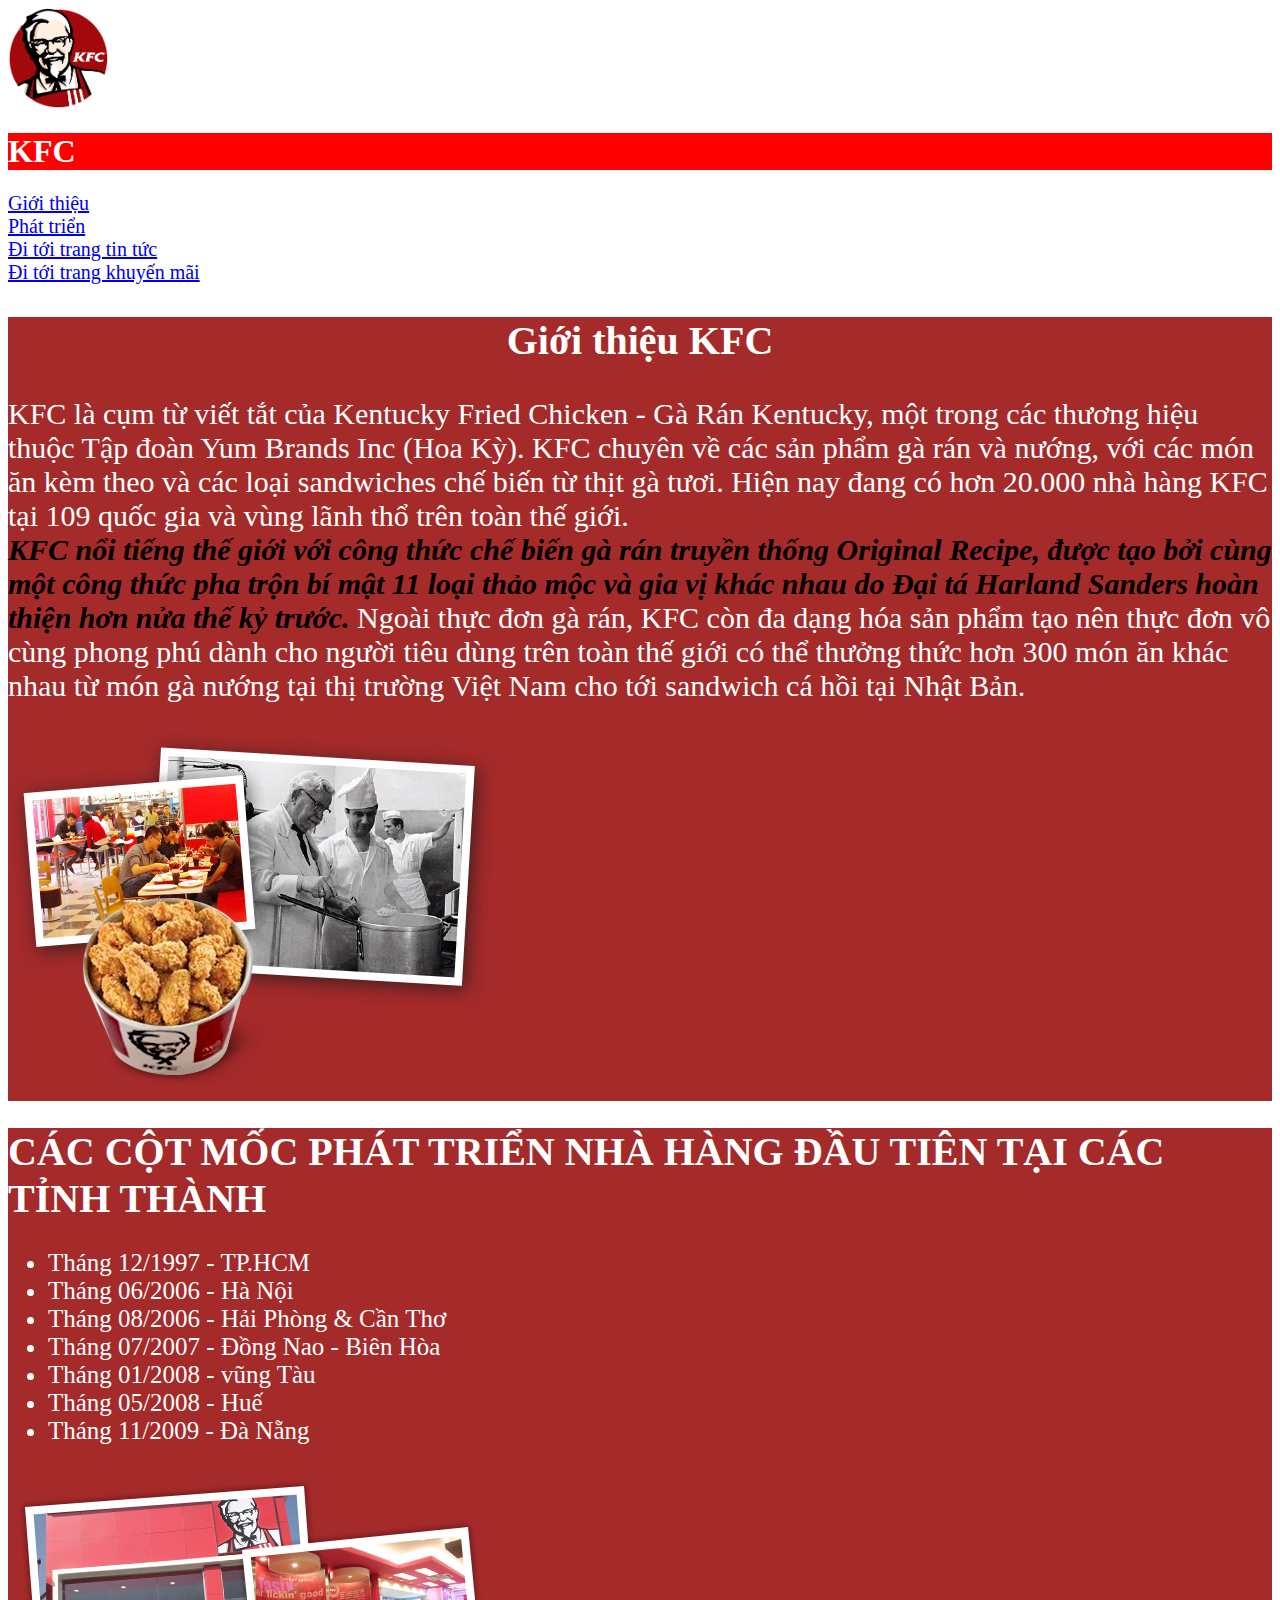
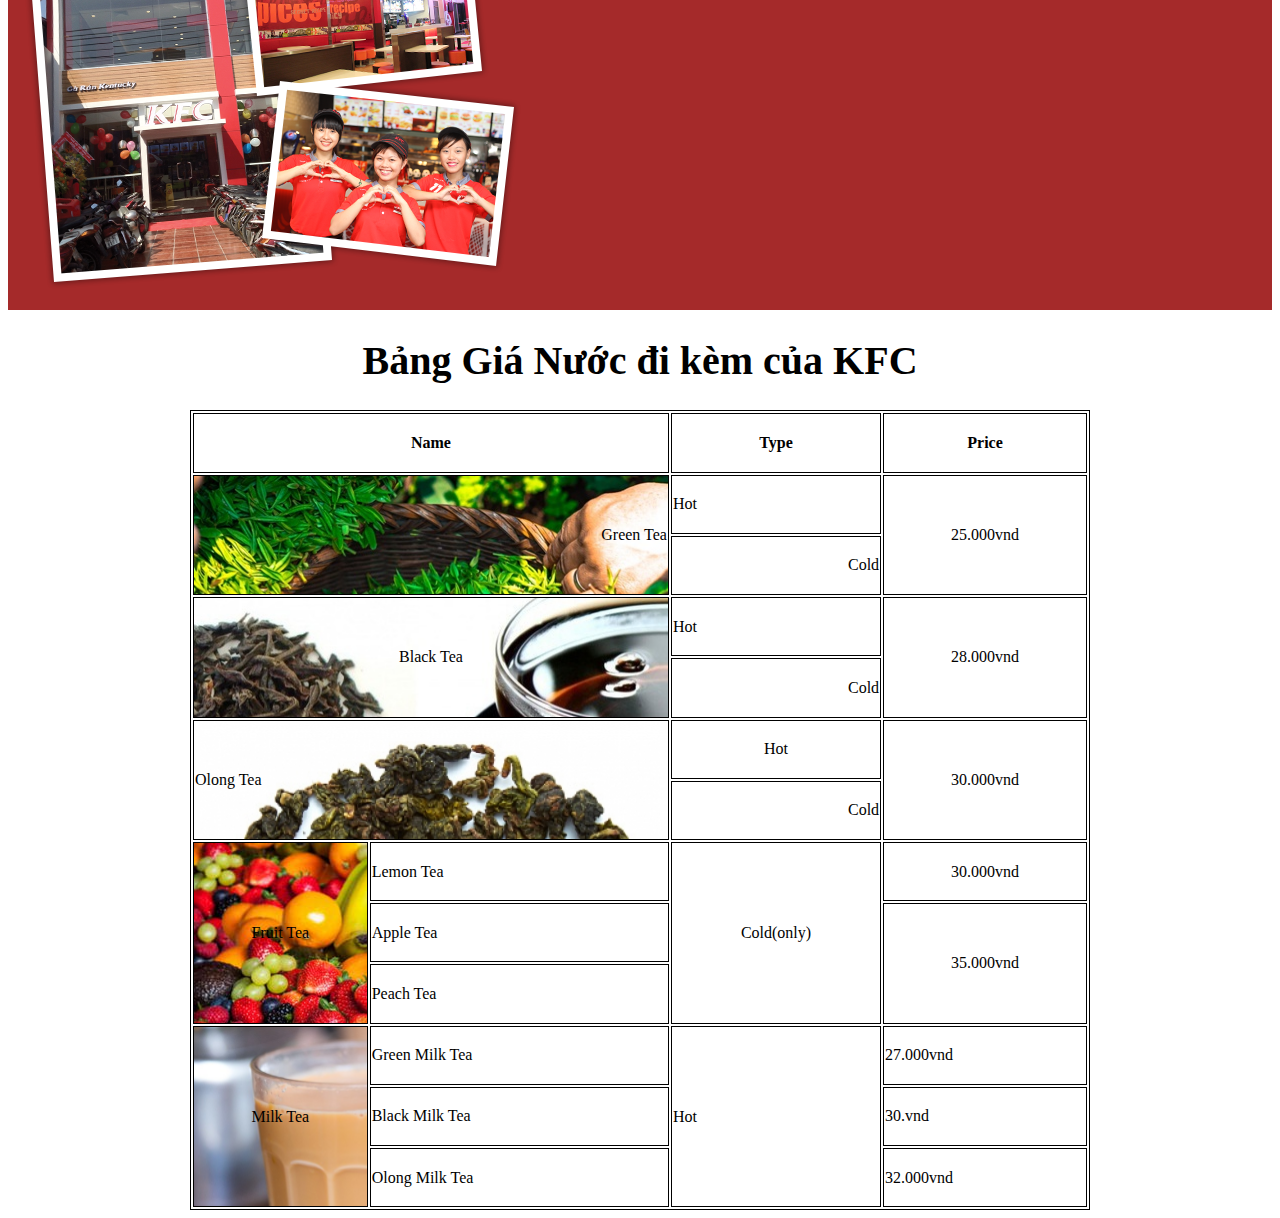
<file: index.html>
<!DOCTYPE html>
<html>
  <head>
    <meta http-equiv="Content-Type" content="text/html;charset=UTF-8" />
    <meta name="description" content="" />
    <title>KFC.VN</title>
    <link rel="stylesheet" href="KFCstyle.css" />
  </head>
  <body>
    <div>
      <img class="logo" src="./anhbaitap/logo.png" alt="KFC logo" />
      <h1 class="title">KFC</h1>
      <a href="#intro">Giới thiệu</a> <br />
      <a href="#development">Phát triển</a> <br />
      <a href="news.html">Đi tới trang tin tức</a><br />
      <a href="https://kfcvietnam.com.vn/vi/khuyen-mai.html"
        >Đi tới trang khuyến mãi</a
      >
    </div>
    <div id="intro">
      <h2>Giới thiệu KFC</h2>
      <p>
        KFC là cụm từ viết tắt của Kentucky Fried Chicken - Gà Rán Kentucky, một
        trong các thương hiệu thuộc Tập đoàn Yum Brands Inc (Hoa Kỳ). KFC chuyên
        về các sản phẩm gà rán và nướng, với các món ăn kèm theo và các loại
        sandwiches chế biến từ thịt gà tươi. Hiện nay đang có hơn 20.000 nhà
        hàng KFC tại 109 quốc gia và vùng lãnh thổ trên toàn thế giới. <br />
        <b>
          <i>
            KFC nổi tiếng thế giới với công thức chế biến gà rán truyền thống
            Original Recipe, được tạo bởi cùng một công thức pha trộn bí mật 11
            loại thảo mộc và gia vị khác nhau do Đại tá Harland Sanders hoàn
            thiện hơn nửa thế kỷ trước.</i
          >
        </b>
        Ngoài thực đơn gà rán, KFC còn đa dạng hóa sản phẩm tạo nên thực đơn vô
        cùng phong phú dành cho người tiêu dùng trên toàn thế giới có thể thưởng
        thức hơn 300 món ăn khác nhau từ món gà nướng tại thị trường Việt Nam
        cho tới sandwich cá hồi tại Nhật Bản.
      </p>
      <img src="./anhbaitap/about-pic-1.png" alt="abou KFC" />
    </div>
    <div id="development">
      <h1>CÁC CỘT MỐC PHÁT TRIỂN NHÀ HÀNG ĐẦU TIÊN TẠI CÁC TỈNH THÀNH</h1>
      <ul>
        <li>Tháng 12/1997 - TP.HCM</li>
        <li>Tháng 06/2006 - Hà Nội</li>
        <li>Tháng 08/2006 - Hải Phòng & Cần Thơ</li>
        <li>Tháng 07/2007 - Đồng Nao - Biên Hòa</li>
        <li>Tháng 01/2008 - vũng Tàu</li>
        <li>Tháng 05/2008 - Huế</li>
        <li>Tháng 11/2009 - Đà Nẵng</li>
      </ul>
      <img src="./anhbaitap/about-pic-3.png" alt="about KFC" />
    </div>
    <div class="container">
      <h1>Bảng Giá Nước đi kèm của KFC</h1>
      <table class="table">
        <tr>
          <th colspan="2">Name</th>
          <th>Type</th>
          <th>Price</th>
        </tr>
        <tr>
          <td
            rowspan="2"
            colspan="2"
            style="background-image: url(./anhbaitap/greentea.jpg)"
            align="right"
          >
            Green Tea
          </td>
          <td style="text-align: left">Hot</td>
          <td rowspan="2">25.000vnd</td>
        </tr>
        <tr>
          <td style="text-align: right">Cold</td>
        </tr>
        <tr>
          <td
            rowspan="2"
            colspan="2"
            style="background-image: url(./anhbaitap/blacktea.jpg)"
          >
            Black Tea
          </td>
          <td style="text-align: left">Hot</td>
          <td rowspan="2">28.000vnd</td>
        </tr>
        <tr>
          <td style="text-align: right">Cold</td>
        </tr>
        <tr>
          <td
            rowspan="2"
            colspan="2"
            style="
              background-image: url(./anhbaitap/olongtea.jpg);
              text-align: left;
            "
          >
            Olong Tea
          </td>
          <td>Hot</td>
          <td rowspan="2">30.000vnd</td>
        </tr>
        <tr>
          <td style="text-align: right">Cold</td>
        </tr>
        <tr>
          <td rowspan="3" style="background-image: url(./anhbaitap/fruit.jpg)">
            Fruit Tea
          </td>
          <td style="text-align: left">Lemon Tea</td>
          <td rowspan="3">Cold(only)</td>
          <td>30.000vnd</td>
        </tr>
        <tr>
          <td style="text-align: left">Apple Tea</td>
          <td rowspan="2">35.000vnd</td>
        </tr>
        <tr>
          <td style="text-align: left">Peach Tea</td>
        </tr>
        <tr>
          <td
            rowspan="3"
            style="background-image: url(./anhbaitap/milktea.png)"
          >
            Milk Tea
          </td>
          <td style="text-align: left">Green Milk Tea</td>
          <td rowspan="3" style="text-align: left">Hot</td>
          <td style="text-align: left">27.000vnd</td>
        </tr>
        <tr>
          <td style="text-align: left">Black Milk Tea</td>
          <td style="text-align: left">30.vnd</td>
        </tr>
        <tr>
          <td style="text-align: left">Olong Milk Tea</td>
          <td style="text-align: left">32.000vnd</td>
        </tr>
      </table>
    </div>
  </body>
</html>
</file>
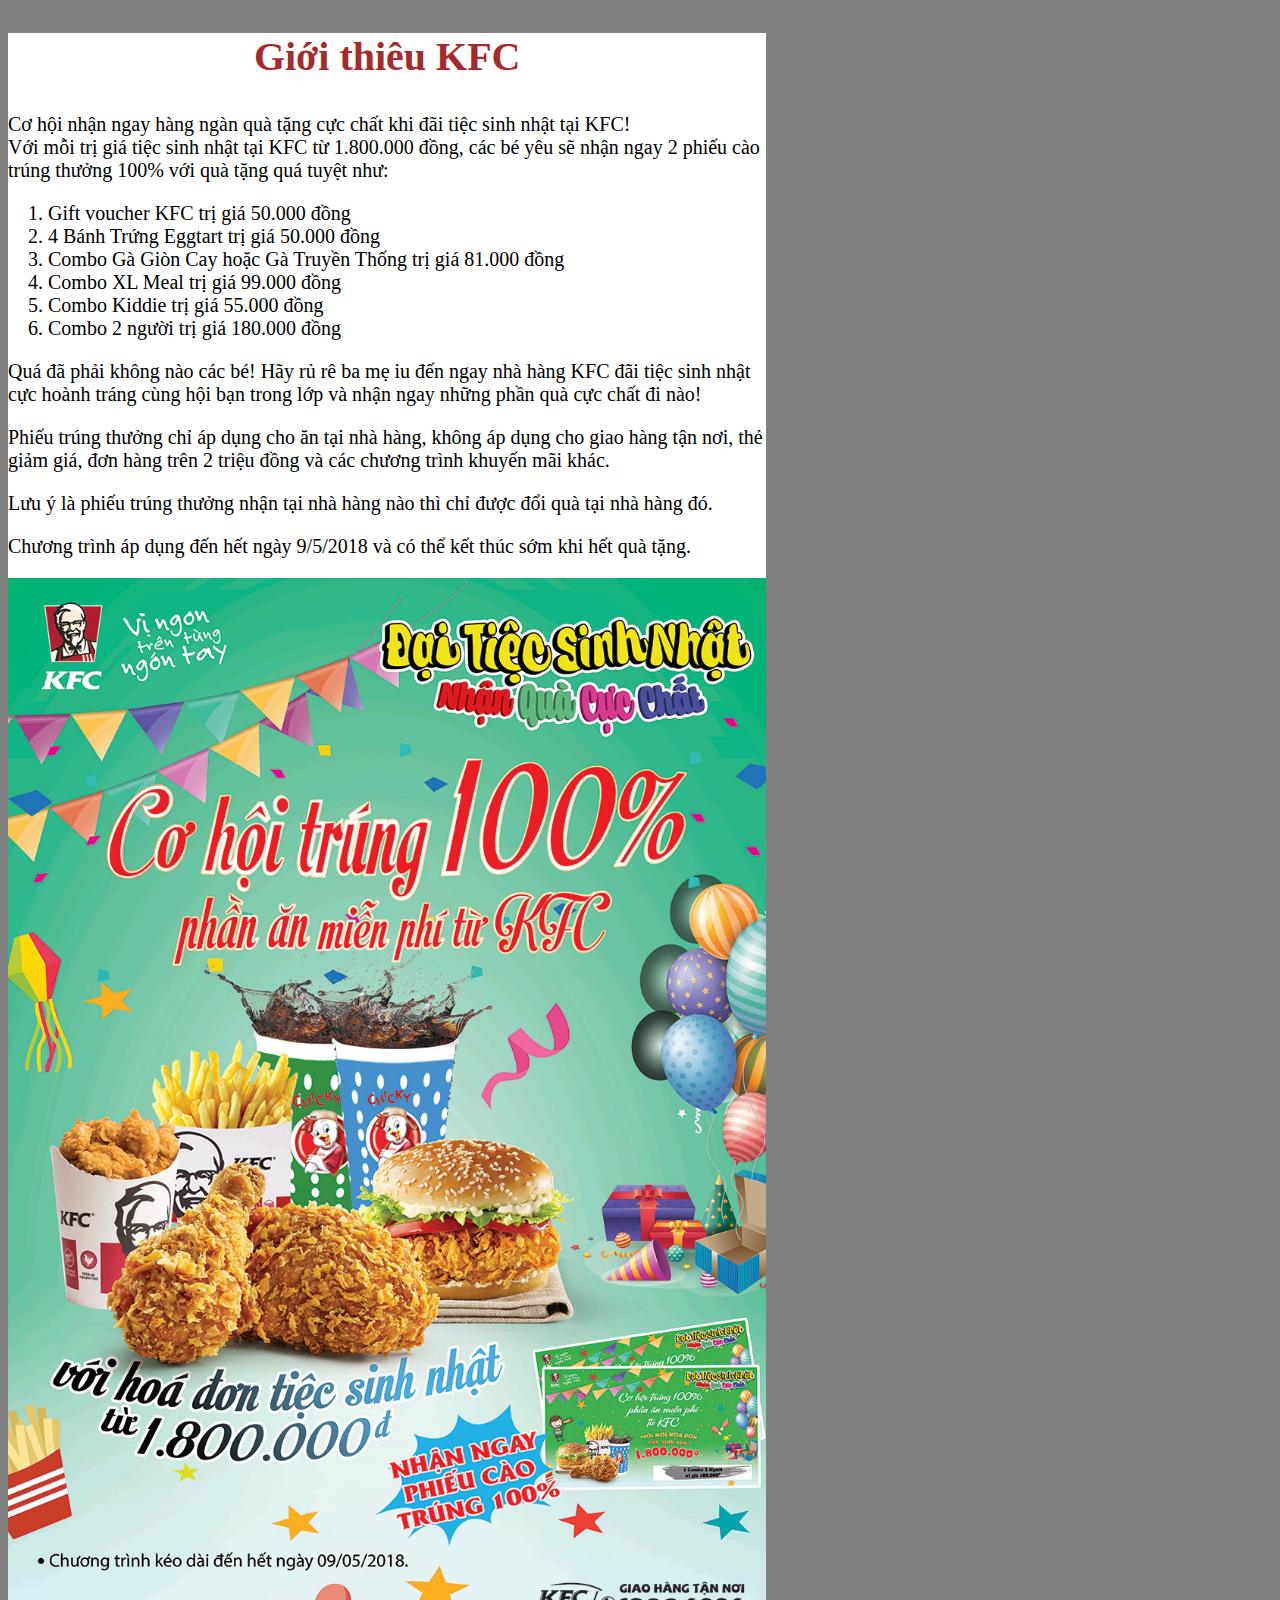
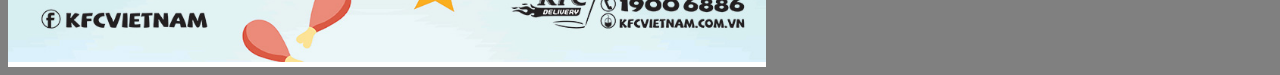
<file: news.html>
<!DOCTYPE html>
<html lang="en">
  <head>
    <meta charset="UTF-8" />
    <title>Document</title>
  </head>
  <body style="background-color: grey">
    <div style="background-color: white; font-size: 20px; width: 60%">
      <h2 style="text-align: center; font-size: 40px; color: brown">
        Giới thiêu KFC
      </h2>
      <p>
        Cơ hội nhận ngay hàng ngàn quà tặng cực chất khi đãi tiệc sinh nhật tại
        KFC!<br />
        Với mỗi trị giá tiệc sinh nhật tại KFC từ 1.800.000 đồng, các bé yêu sẽ
        nhận ngay 2 phiếu cào trúng thưởng 100% với quà tặng quá tuyệt như:
      </p>
      <ol>
        <li>Gift voucher KFC trị giá 50.000 đồng</li>
        <li>4 Bánh Trứng Eggtart trị giá 50.000 đồng</li>
        <li>Combo Gà Giòn Cay hoặc Gà Truyền Thống trị giá 81.000 đồng</li>
        <li>Combo XL Meal trị giá 99.000 đồng</li>
        <li>Combo Kiddie trị giá 55.000 đồng</li>
        <li>Combo 2 người trị giá 180.000 đồng</li>
      </ol>
      <p>
        Quá đã phải không nào các bé! Hãy rủ rê ba mẹ iu đến ngay nhà hàng KFC
        đãi tiệc sinh nhật cực hoành tráng cùng hội bạn trong lớp và nhận ngay
        những phần quà cực chất đi nào!
      </p>
      <p>
        Phiếu trúng thưởng chỉ áp dụng cho ăn tại nhà hàng, không áp dụng cho
        giao hàng tận nơi, thẻ giảm giá, đơn hàng trên 2 triệu đồng và các
        chương trình khuyến mãi khác.
      </p>
      Lưu ý là phiếu trúng thưởng nhận tại nhà hàng nào thì chỉ được đổi quà tại
      nhà hàng đó.
      <p>
        Chương trình áp dụng đến hết ngày 9/5/2018 và có thể kết thúc sớm khi
        hết quà tặng.
      </p>
      <img src="./anhbaitap/poster.jpg" width="100%" />
    </div>
  </body>
</html>
</file>
<file: KFCstyle.css>
.logo {
  height: 100px;
  width: 100px;
}
.title {
  background-color: red;
  font-size: 32px;
  color: white;
}
a {
  font-size: 20px;
  color: #0000ee;
}
#intro {
  background-color: brown;
  font-size: 30px;
  color: white;
}
h2 {
  font-size: 40px;
  text-align: center;
}
b {
  color: black;
}
#development {
  background-color: brown;
  color: white;
  font-size: 25px;
}
h1 {
  font-size: 40px;
}
.table {
  width: 900px;
  height: 800px;
  margin-inline-start: auto;
  margin-inline-end: auto;
  border: 1px solid;
}
.container {
  text-align: center;
}

table,
th,
td {
  border: 1px solid black;
}
</file>
